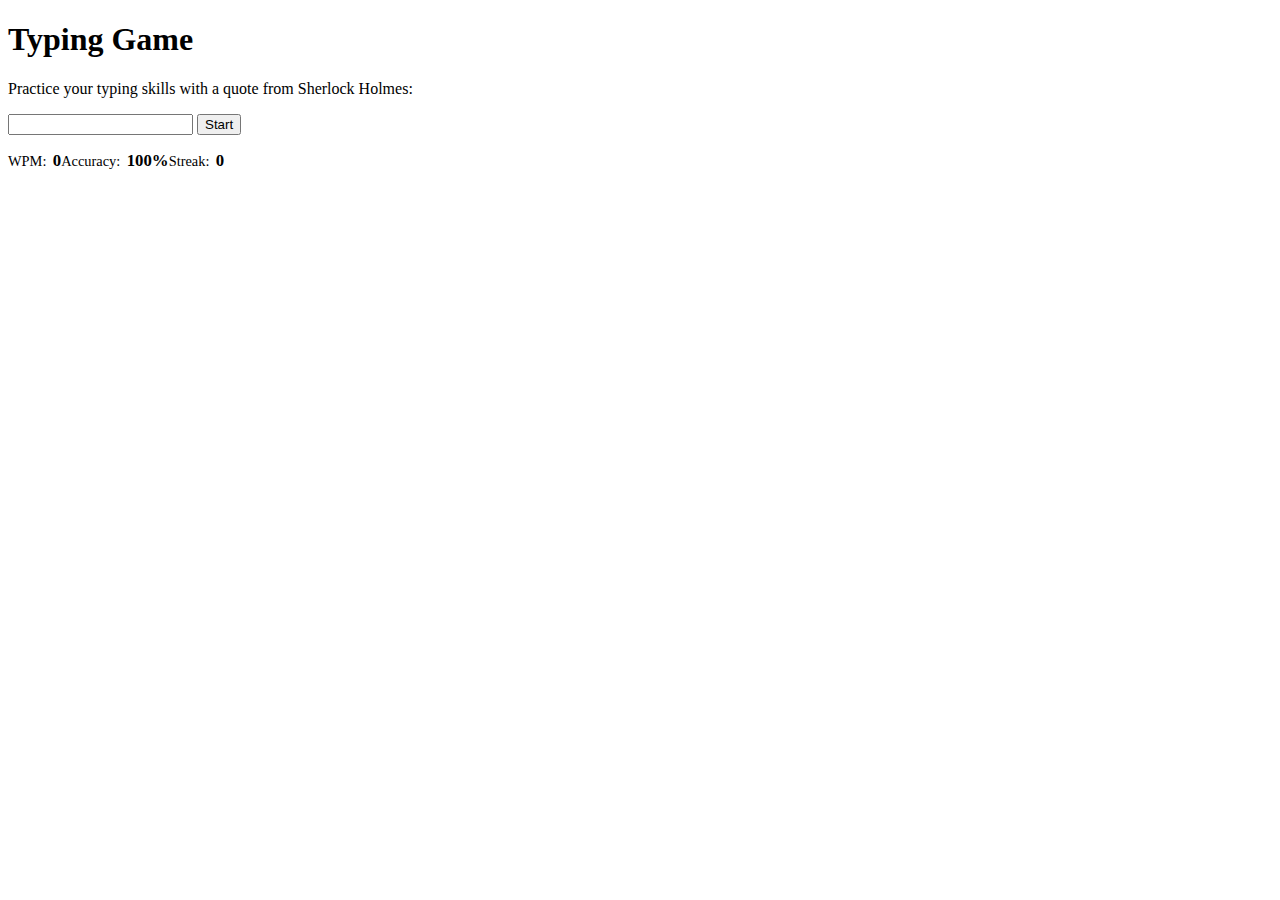
<file: typing/index.html>
<!DOCTYPE html>

<html lang="en">
<head>
  <meta charset="UTF-8">
  <meta name="viewport" content="width=device-width, initial-scale=1.0">
  <title>Document</title>
  <link rel="stylesheet" href="style.css">
</head>
<body>
  <h1>Typing Game</h1>
  <p>Practice your typing skills with a quote from Sherlock Holmes: </p>
  <p id="quote"></p>
  <p id="message"></p>
  <div>
    <input type="text" aria-label="current word" id="typed-value">
    <button type="button" id="start">Start</button>
  </div>
  <div class="stats" role="region" aria-labelledby="statsHeading">
      <h2 id="statsHeading" class="visually-hidden">Player Statistics</h2>
      <div class="stat">
        <span class="stat-label">WPM: </span>
        <span id="wpm" class="stat-value" aria-live="polite">0</span>
      </div>
       <div class="stat">
        <span class="stat-label">Accuracy: </span>
        <span id="accuracy" class="stat-value" aria-live="polite">100%</span>
      </div>
       <div class="stat">
        <span class="stat-label">Streak: </span>
        <span id="streak" class="stat-value" aria-live="polite">0</span>
      </div>
      </div>
    
    <script src="script.js"></script>
  </body>
</html>
</file>
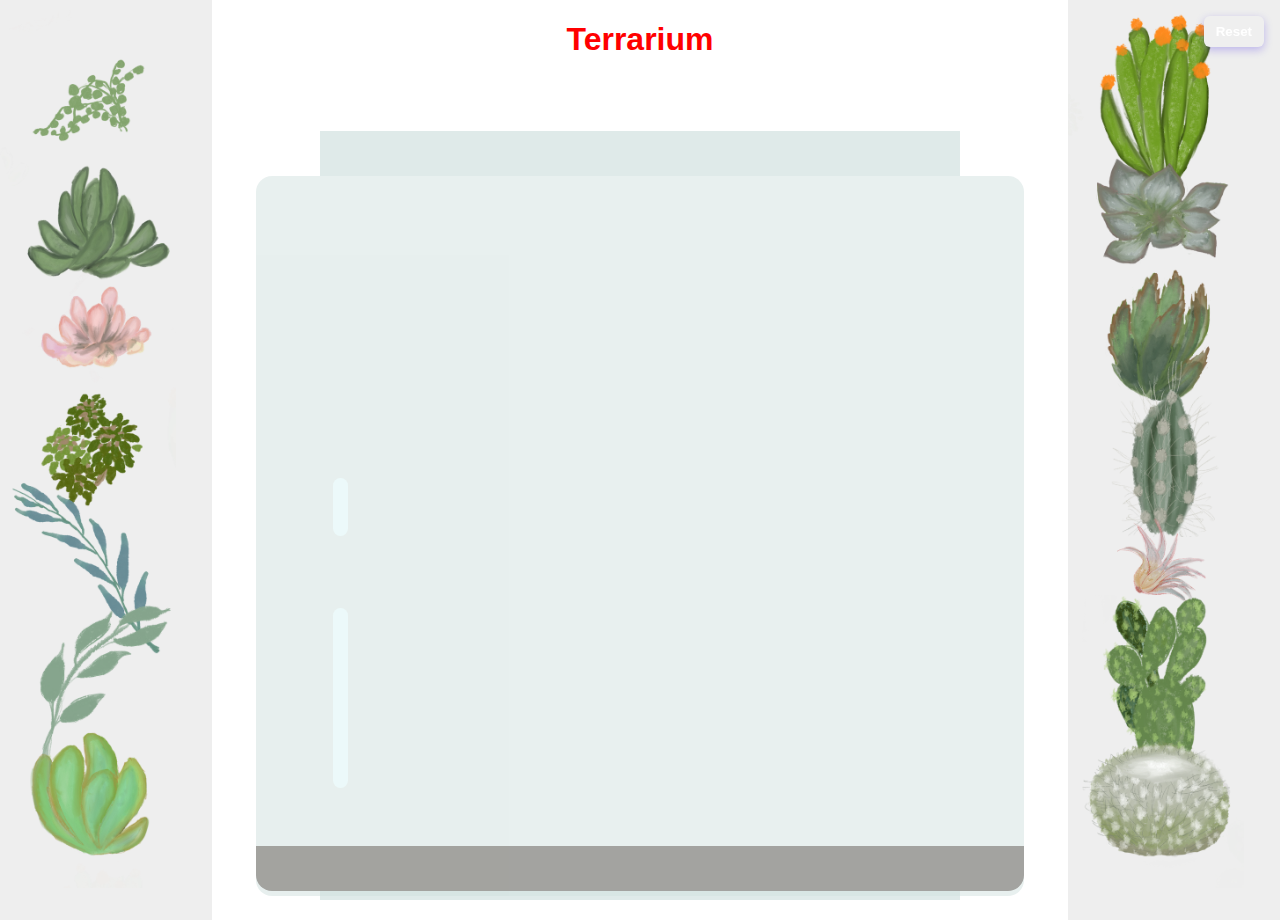
<file: terrarium.html>
<!-- 3, pointerdrag func -->

<!DOCTYPE html>
<html lang="en">
  <head>
    <meta charset="UTF-8">
    <meta name="viewport" content="width=device-width, initial-scale=1.0">
    <link rel="stylesheet" href="./style.css" >
    <script src="./script.js" defer></script>
    <title>Document</title>
  </head>
  <body>
    <h1 style="color: red">Terrarium</h1>
    <div class="controls">
      <button id ="reset-btn">Reset</button>
    </div>
    <div id="page">
      <div id="left-container" class="container">
        <div class="plant-holder">
          <img class="plant" alt="plant" id="plant1" src="./images/plant1.png" >
        </div>
        <div class="plant-holder">
          <img class="plant" alt="plant" id="plant2" src="./images/plant2.png" >
        </div>
        <div class="plant-holder">
          <img class="plant" alt="plant" id="plant3" src="./images/plant3.png" >
        </div>
        <div class="plant-holder">
          <img class="plant" alt="plant" id="plant4" src="./images/plant4.png" >
        </div>
        <div class="plant-holder">
          <img class="plant" alt="plant" id="plant5" src="./images/plant5.png" >
        </div>
        <div class="plant-holder">
          <img class="plant" alt="plant" id="plant6" src="./images/plant6.png" >
        </div>
        <div class="plant-holder">
          <img class="plant" alt="plant" id="plant7" src="./images/plant7.png" >
        </div>
      </div>
      <div id="right-container" class="container">
        <div class="plant-holder">
          <img class="plant" alt="plant" id="plant8" src="./images/plant8.png" >
        </div>
        <div class="plant-holder">
          <img class="plant" alt="plant" id="plant9" src="./images/plant9.png" > </div>
        <div class="plant-holder">
          <img class="plant" alt="plant" id="plant10" src="./images/plant10.png" >
        </div>
        <div class="plant-holder">
          <img class="plant" alt="plant" id="plant11" src="./images/plant11.png" >
        </div>
        <div class="plant-holder">
          <img class="plant" alt="plant" id="plant12" src="./images/plant12.png" >
        </div>
        <div class="plant-holder">
          <img class="plant" alt="plant" id="plant13" src="./images/plant13.png" >
        </div>
        <div class="plant-holder">
          <img class="plant" alt="plant" id="plant14" src="./images/plant14.png" >
        </div>
      </div>
      <div id="terrarium">
        <div class="jar-top"></div>
        <div class="jar-walls">
          <div class="jar-glossy-long"></div>
          <div class="jar-glossy-short"></div>
        </div>
        <div class="dirt"></div>
        <div class="jar-bottom"></div>
      </div>
    </div>
  </body>
</html>
</file>
<file: typing/style.css>
.highlight {
  background-color: yellow; 
}

.error {
  background-color: lightcoral; 
  border: red; 
}

.stats {
  display:flex; 
  gpa:1.25rem; 
  margin-top:1rem; 
  flex-wrap:wrap; 
}
.stat{ display:flex; gap:.4rem; align-items:baseline }
.stat-label{ color:var(--muted); font-size:.9rem; }
.stat-value{ font-weight:700; font-size:1.05rem; }

.visually-hidden, .sr-only {
  position:absolute !important; 
  height:1px; width:1px; 
  overflow:hidden; clip:rect(1px, 1px, 1px, 1px); 
  white-space:nowrap; border:0; padding:0; margin:-1px; 
}
</file>
<file: style.css>
h1 {
  color: blue; 
  text-align: center; 
}

body {
  font-family: helvetica, arial, sans-serif; 
}

#left-container {
  background-color: #eee; 
  width: 15%;
  left: 0px; 
  top: 0px; 
  position: absolute; 
  height: 100%; 
  padding: 10px; 
}

#right-container {
  background-color: #eee; 
  width: 15%;
  right: 0px; 
  top: 0px; 
  position: absolute; 
  height: 100%; 
  padding: 10px; 
}

.plant-holder {
  position: relative; 
  height: 13%; 
  left: -10px; 
}

.plant {
  position: absolute; 
  max-width: 150%; 
  max-height: 150%; 
  z-index: 2;
  transform-origin: 50% 95%; 
  animation: sway 3.5s ease-in-out infinite alternate; 
  will-change: transform; 
}

.jar-walls {
	height: 80%;
	width: 60%;
	background: #d1e1df;
	border-radius: 1rem;
	position: absolute;
	bottom: 0.5%;
	left: 20%;
	opacity: 0.5;
	z-index: 1;
}

.jar-top {
	width: 50%;
	height: 5%;
	background: #d1e1df;
	position: absolute;
	bottom: 80.5%;
	left: 25%;
	opacity: 0.7;
	z-index: 1;
}

.jar-bottom {
	width: 50%;
	height: 1%;
	background: #d1e1df;
	position: absolute;
	bottom: 0%;
	left: 25%;
	opacity: 0.7;
}

.dirt {
	width: 60%;
	height: 5%;
	background: #3a241d;
	position: absolute;
	border-radius: 0 0 1rem 1rem;
	bottom: 1%;
	left: 20%;
	opacity: 0.7;
	z-index: -1;
}

.jar-glossy-short {
  width: 2%; 
  height: 8%; 
  background: #defdff;
  position: absolute; 
  border-radius: 1rem; 
  left: 10%;
  bottom: 50%;
  z-index: 1;
  opacity: 0.7; 
}

.jar-glossy-long {
  width: 2%; 
  height: 25%; 
  background: #defdff;
  position: absolute; 
  border-radius: 1rem; 
  left: 10%;
  bottom: 15%;
  z-index: 1;
  opacity: 0.7; 
}

.controls {
  position: fixed; 
  right:16px; 
  top:16px; 
  z-index:999;
}

#reset-btn {
  padding: 8px 12px; 
  border-radius:6px; 
  border:0; 
  background: #2defdff;
  color:white; 
  font-weight:600; 
  cursor:pointer; 
  box-shadow:0 3px 8px rgba(44, 12, 229, 0.25); 
}
#reset-btn:active{transform:translateY(1px)}

/* Animations for .plant */
@keyframes sway {
  0% {
    transform: rotate(-5deg); 
  }
  100% {
    transform: rotate(5deg); 
  }
}
</file>
